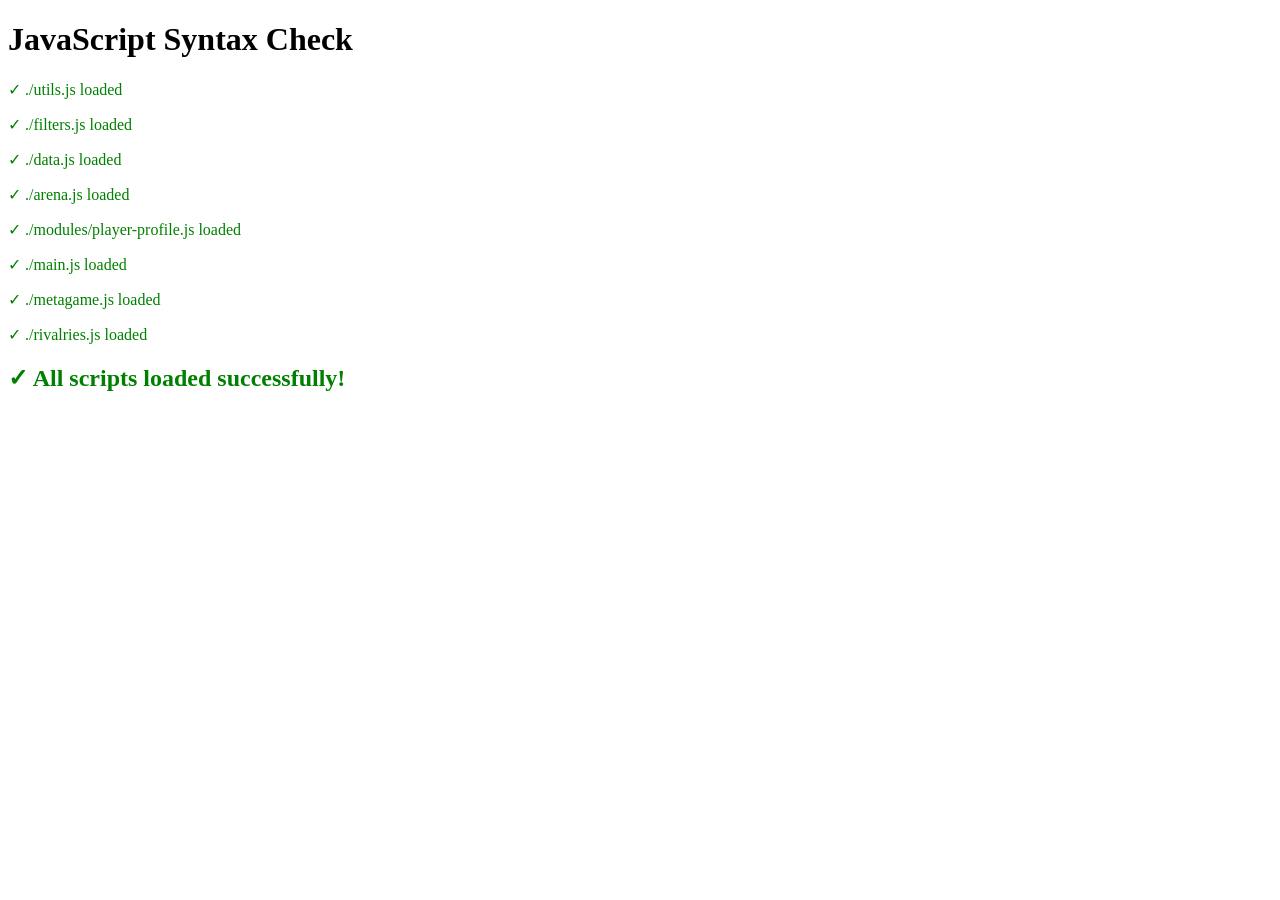
<file: bga/test-errors.html>
<!DOCTYPE html>
<html lang="en">
<head>
    <meta charset="UTF-8">
    <meta name="viewport" content="width=device-width, initial-scale=1.0">
    <title>JS Error Test</title>
</head>
<body>
    <h1>JavaScript Syntax Check</h1>
    <div id="output"></div>
    
    <script>
        const output = document.getElementById('output');
        const errors = [];
        
        // Capture all errors
        window.addEventListener('error', (e) => {
            errors.push({
                message: e.message,
                filename: e.filename,
                lineno: e.lineno,
                colno: e.colno
            });
            console.error('Error caught:', e.message, e.filename, e.lineno);
        });
        
        // Load scripts in order
        const scripts = [
            './utils.js',
            './data.js',
            './filters.js',
            './modules/player-profile.js',
            './arena.js',
            './rivalries.js',
            './metagame.js',
            './main.js'
        ];
        
        let loadedCount = 0;
        
        scripts.forEach(src => {
            const script = document.createElement('script');
            script.src = src;
            script.onload = () => {
                loadedCount++;
                output.innerHTML += `<p style="color: green;">✓ ${src} loaded</p>`;
                if (loadedCount === scripts.length) {
                    setTimeout(() => {
                        if (errors.length > 0) {
                            output.innerHTML += '<h2 style="color: red;">Errors Found:</h2>';
                            errors.forEach(err => {
                                output.innerHTML += `<pre style="color: red;">${err.filename}:${err.lineno}:${err.colno} - ${err.message}</pre>`;
                            });
                        } else {
                            output.innerHTML += '<h2 style="color: green;">✓ All scripts loaded successfully!</h2>';
                        }
                    }, 1000);
                }
            };
            script.onerror = () => {
                output.innerHTML += `<p style="color: red;">✗ ${src} failed to load</p>`;
            };
            document.body.appendChild(script);
        });
    </script>
</body>
</html>
</file>
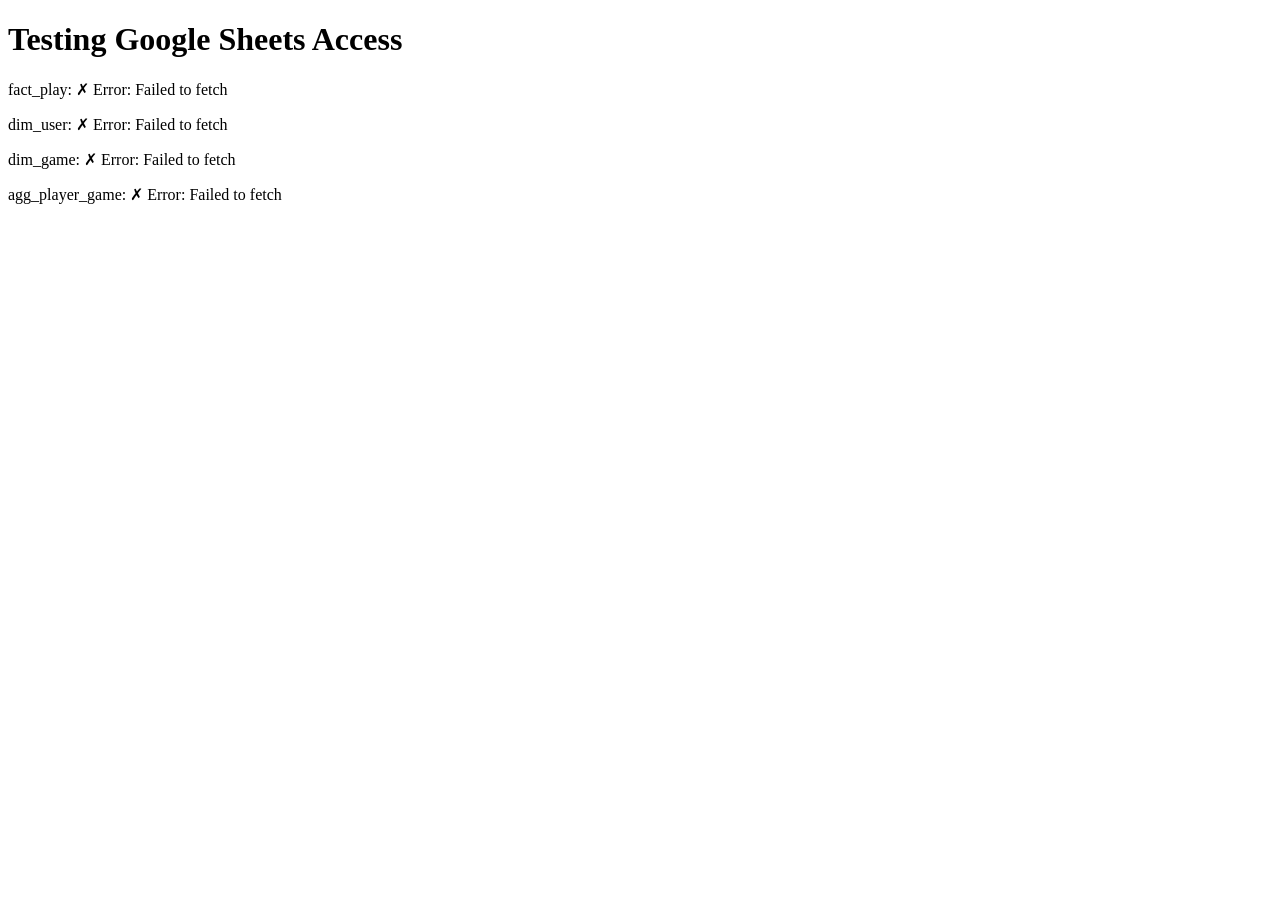
<file: bga/test-sheets.html>
<!DOCTYPE html>
<html>
<head>
    <title>Test Sheets Access</title>
</head>
<body>
    <h1>Testing Google Sheets Access</h1>
    <div id="results"></div>
    
    <script>
        const SHEET_ID = '2PACX-1vQR473_3wvzUJNDAtu6S7jZGf-L8dbCxNB4xSoCOJlQMOQSf2feN2Zh91rH7tU06fcgdz0GHDpPUlWX';
        const gids = {
            fact_play: 611151317,
            dim_user: 666894404,
            dim_game: 1726316824,
            agg_player_game: 1326005344
        };
        
        async function testSheet(name, gid) {
            const url = `https://docs.google.com/spreadsheets/d/e/${SHEET_ID}/pub?gid=${gid}&single=true&output=csv`;
            console.log(`Testing ${name}: ${url}`);
            
            try {
                const response = await fetch(url);
                const status = response.status;
                const text = await response.text();
                const lines = text.split('\n').length;
                
                document.getElementById('results').innerHTML += 
                    `<p>${name}: ✓ Status ${status}, ${lines} lines</p>`;
                console.log(`✓ ${name}: ${status}, ${lines} lines`);
            } catch (error) {
                document.getElementById('results').innerHTML += 
                    `<p>${name}: ✗ Error: ${error.message}</p>`;
                console.error(`✗ ${name}:`, error);
            }
        }
        
        async function testAll() {
            for (const [name, gid] of Object.entries(gids)) {
                await testSheet(name, gid);
            }
        }
        
        testAll();
    </script>
</body>
</html>
</file>
